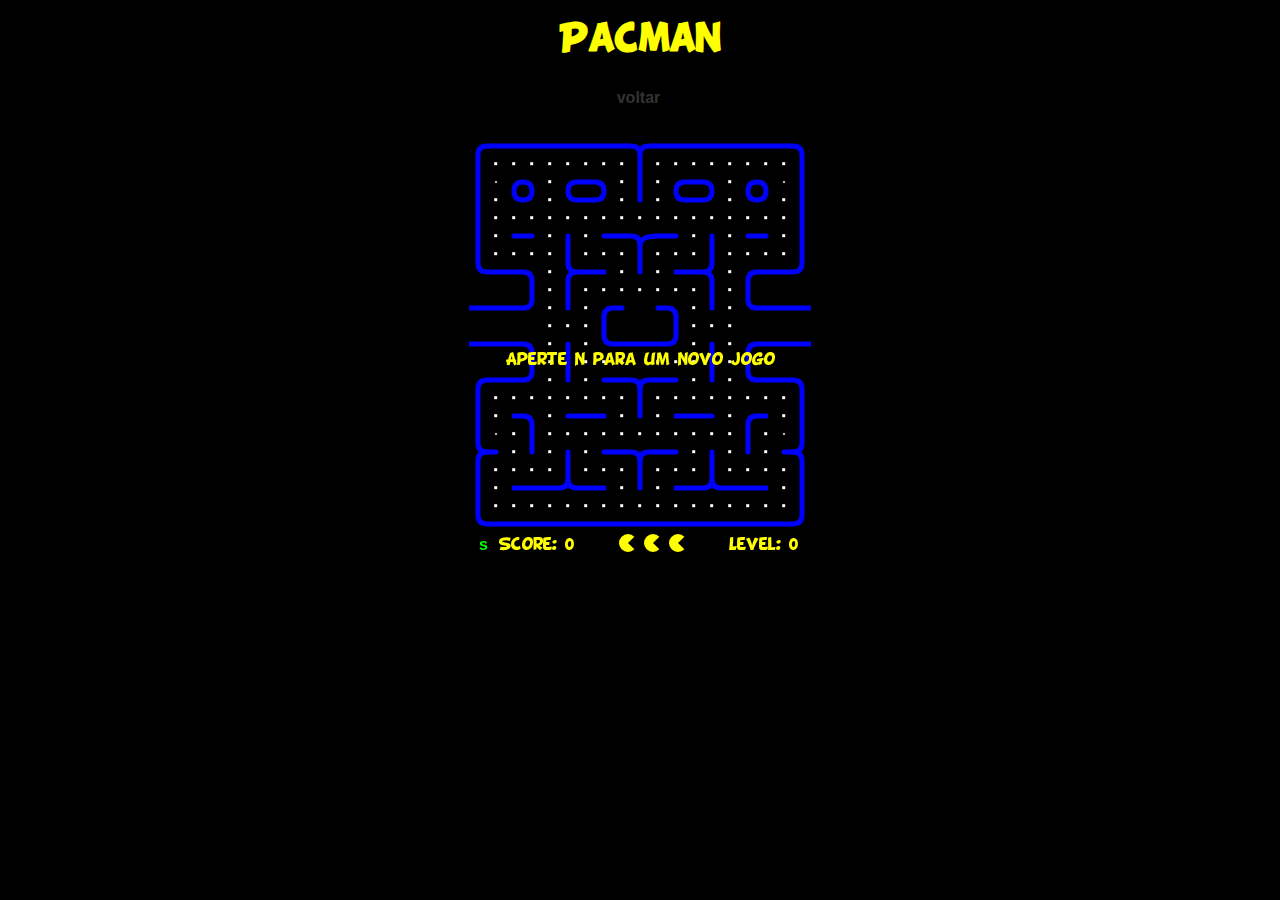
<file: pacman/index.html>
<!DOCTYPE html>
<html>

<head>
  <meta charset="utf-8" />
  <title>Pacman</title>
  <link rel="stylesheet" href="style.css">
  <link rel="icon" href="../img/retro.png" type="image/x-icon">
  <style type="text/css">
    @font-face {
      font-family: 'BDCartoonShoutRegular';
      src: url('BD_Cartoon_Shout-webfont.ttf') format('truetype');
      font-weight: normal;
      font-style: normal;
    }

    #pacman {
      height: 450px;
      width: 342px;
      margin: 20px auto;
    }

    #shim {
      font-family: BDCartoonShoutRegular;
      position: absolute;
      visibility: hidden
    }

    h1 {
      font-family: BDCartoonShoutRegular;
      text-align: center;
    }

    body {
      width: 342px;
      margin: 0px auto;
      font-family: sans-serif;
    }

    a {
      text-decoration: none;
    }
  </style>

</head>

<body>

  <div id="shim">shim for font face</div>
 <div>
  <h1>Pacman</h1> 
  <a href="../index.html">voltar</a>
 </div>



  <div id="pacman"></div>
  <script src="pacman.js"></script>
  <script src="modernizr-1.5.min.js"></script>

  <script>

    var el = document.getElementById("pacman");

    if (Modernizr.canvas && Modernizr.localstorage &&
      Modernizr.audio && (Modernizr.audio.ogg || Modernizr.audio.mp3)) {
      window.setTimeout(function () { PACMAN.init(el, "./"); }, 0);
    } else {
      el.innerHTML = "Sorry, needs a decent browser<br /><small>" +
        "(firefox 3.6+, Chrome 4+, Opera 10+ and Safari 4+)</small>";
    }
  </script>

</body>

</html>
</file>
<file: pacman/style.css>
@font-face {
    font-family: 'BDCartoonShoutRegular';
    src: url('BD_Cartoon_Shout-webfont.ttf') format('truetype');
    font-weight: normal;
    font-style: normal;
}

#pacman {
    height: 450px;
    width: 342px;
    margin: 20px auto;
}

#shim {
    font-family: BDCartoonShoutRegular;
    position: absolute;
    visibility: hidden
}

h1 {
    font-family: BDCartoonShoutRegular;
    text-align: center;
    color: yellow;
}

body {
    width: 342px;
    margin: 0px auto;
    font-family: sans-serif;
    background-color: black;
}

a {
    text-decoration: none;
    border: none;
    border-radius: 100px;
    padding: 10px 15px 10px 12px;
    font-size: 1rem;
    font-weight: 600;
    color: #333;
    
    display: flex;
    align-items: center;
    justify-content: center;
    gap: 5px;
    cursor: pointer;
}
</file>
